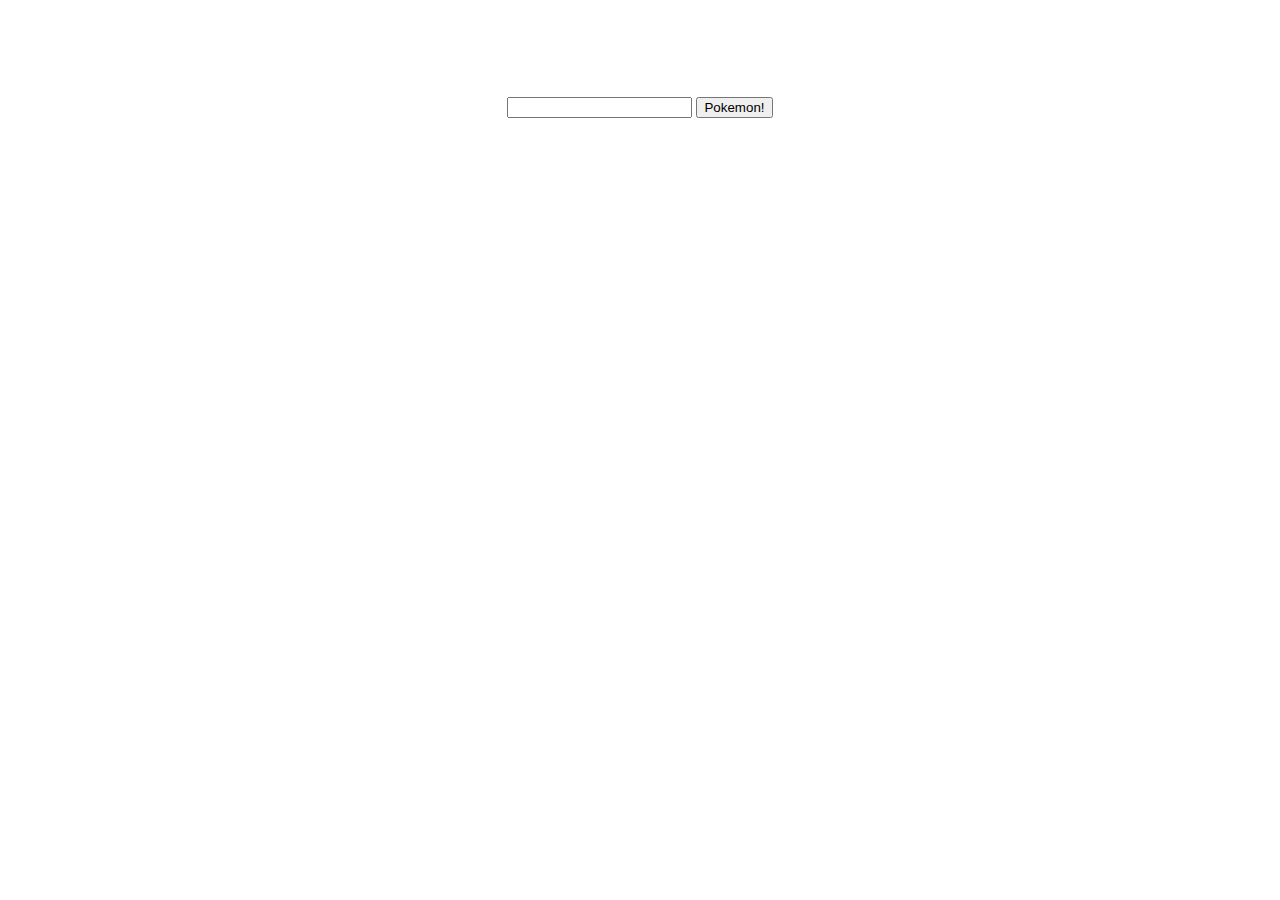
<file: pkm.html>
<!DOCTYPE html>
<html lang="en">
<head>
    <meta charset="UTF-8">
    <meta name="viewport" content="width=device-width, initial-scale=1.0">
    <title>ES6</title>
    <link rel="stylesheet" href="index.css">
    <script src="pkm.js" defer></script>
</head>
<body>
    <header>
        <h1 class="pkmName"></h1>
        <p class="hp"></p>
    </header>
    <div class="pkmContainer">
        <input type="text" class="inputText" autocomplete="off">
        <button type="button" class="pkmBtn">Pokemon!</button>
    </div>
</body>
</html>
</file>
<file: index.css>
html{
    text-align: center;
}

.pkmContainer{
    padding-top: 3vh;

}

.pkmName{
    padding-top: 3vh;

}
</file>
